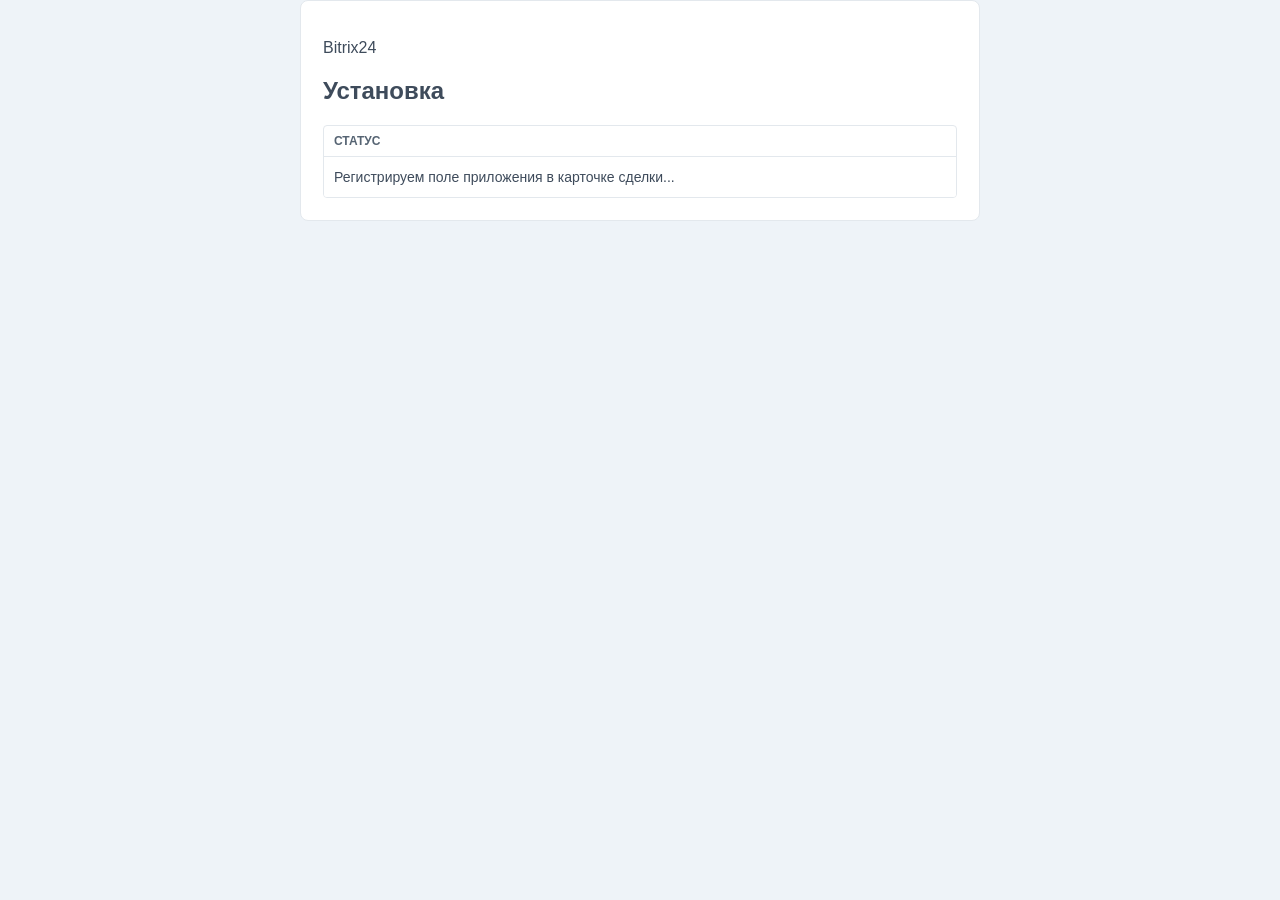
<file: install.html>
<!doctype html>
<html lang="ru">
  <head>
    <meta charset="utf-8">
    <meta name="viewport" content="width=device-width, initial-scale=1">
    <title>Установка приложения</title>
    <link rel="stylesheet" href="/styles.css">
    <script src="https://api.bitrix24.com/api/v1/"></script>
  </head>
  <body>
    <main class="app-shell">
      <section class="panel install-panel">
        <div class="panel-header">
          <div>
            <p class="eyebrow">Bitrix24</p>
            <h1>Установка</h1>
          </div>
          <span class="status" id="install-status">Подготовка</span>
        </div>

        <div class="result">
          <div class="result-header">
            <strong>Статус</strong>
          </div>
          <pre id="install-output">Регистрируем поле приложения в карточке сделки...</pre>
        </div>
      </section>
    </main>

    <script>
      const statusElement = document.querySelector("#install-status");
      const outputElement = document.querySelector("#install-output");
      const FIELD_TYPE_ID = "depfields";
      const FIELD_NAME = "DEP_WIDGET";
      const FULL_FIELD_NAME = `UF_CRM_${FIELD_NAME}`;

      function writeStatus(status, text, isError = false) {
        statusElement.textContent = status;
        statusElement.classList.toggle("error", isError);
        outputElement.textContent = text;
      }

      BX24.init(async () => {
        try {
          const handlerUrl = `${window.location.origin}/`;
          writeStatus("Шаг 1", "Регистрируем пользовательский тип поля...");

          await callBitrix("userfieldtype.add", {
            USER_TYPE_ID: FIELD_TYPE_ID,
            HANDLER: handlerUrl,
            TITLE: "Зависимые поля",
            DESCRIPTION: "Выбор адреса объекта с зависимыми полями",
            OPTIONS: { height: 260 },
          }).catch(async (error) => {
            if (!String(error.message).includes("already")) {
              throw error;
            }

            await callBitrix("userfieldtype.update", {
              USER_TYPE_ID: FIELD_TYPE_ID,
              HANDLER: handlerUrl,
              TITLE: "Зависимые поля",
              DESCRIPTION: "Выбор адреса объекта с зависимыми полями",
              OPTIONS: { height: 260 },
            });
          });

          writeStatus("Шаг 2", "Создаем поле сделки...");
          const appInfo = await callBitrix("app.info", {});
          const appId = appInfo.ID || appInfo.ID_APP || appInfo.APP_ID;

          if (!appId) {
            throw new Error("Не удалось получить ID приложения через app.info.");
          }

          const fullUserTypeId = `rest_${appId}_${FIELD_TYPE_ID}`;
          const existingFields = await callBitrix("crm.deal.userfield.list", {});
          const fieldExists = existingFields.some((field) => field.FIELD_NAME === FULL_FIELD_NAME);

          if (!fieldExists) {
            await callBitrix("crm.deal.userfield.add", {
              fields: {
                FIELD_NAME,
                USER_TYPE_ID: fullUserTypeId,
                LABEL: "Данные объекта",
                MULTIPLE: "N",
                MANDATORY: "N",
                SHOW_FILTER: "N",
                SHOW_IN_LIST: "N",
                EDIT_IN_LIST: "N",
                SORT: 5,
              },
            });
          }

          writeStatus("Шаг 3", "Добавляем поле в карточку сделки...");
          await addFieldToDealCard();

          writeStatus("Готово", "Поле «Данные объекта» добавлено в карточку сделки.");
          BX24.installFinish();
        } catch (error) {
          writeStatus("Ошибка", error.message, true);
        }
      });

      function callBitrix(method, params) {
        return new Promise((resolve, reject) => {
          BX24.callMethod(method, params, (response) => {
            if (response.error()) {
              reject(new Error(response.error()));
              return;
            }

            resolve(response.data());
          });
        });
      }

      async function addFieldToDealCard() {
        const categories = [75];

        for (const dealCategoryId of categories) {
          const config = await callBitrix("crm.deal.details.configuration.get", {
            scope: "C",
            extras: { dealCategoryId },
          });
          const data = Array.isArray(config) ? config : [];
          const sectionIndex = data.findIndex((section) => section.name === "dependent_fields_app");
          const section = {
            name: "dependent_fields_app",
            title: "Зависимые поля",
            type: "section",
            elements: [{ name: FULL_FIELD_NAME, optionFlags: 1 }],
          };

          if (sectionIndex >= 0) {
            data[sectionIndex] = section;
          } else {
            data.unshift(section);
          }

          await callBitrix("crm.deal.details.configuration.set", {
            scope: "C",
            extras: { dealCategoryId },
            data,
          });
        }
      }
    </script>
  </body>
</html>
</file>
<file: styles.css>
:root {
  --bg: #eef3f8;
  --panel: #f8fbfd;
  --text: #3e4b5b;
  --muted: #a0a9b4;
  --line: #e3e8ed;
  --field: #ffffff;
  --blue: #2067b0;
  --blue-soft: #eef7ff;
  --red: #d64545;
}

* {
  box-sizing: border-box;
}

[hidden] {
  display: none !important;
}

body {
  margin: 0;
  min-height: 0;
  background: var(--bg);
  color: var(--text);
  font-family: Arial, Helvetica, sans-serif;
}

.app-shell {
  display: flex;
  align-items: flex-start;
  justify-content: center;
  min-height: 0;
  padding: 0;
}

body.bitrix-frame {
  background: transparent;
}

body.bitrix-frame .app-shell {
  min-height: auto;
}

.panel {
  width: min(760px, 100%);
  background: var(--panel);
  border: 0;
  border-radius: 0;
  box-shadow: none;
  padding: 0 16px 12px;
}

.install-panel {
  width: min(680px, 100%);
  background: #fff;
  border: 1px solid var(--line);
  border-radius: 8px;
  padding: 22px;
}

.status {
  display: none;
}

.status.error {
  display: inline-flex;
  color: var(--red);
}

.field-grid,
.button-mode {
  display: grid;
  gap: 12px;
}

.field-grid {
  grid-template-columns: 1fr;
  padding-top: 8px;
}

.summary-list {
  display: grid;
  gap: 10px;
}

.summary-list div,
.field {
  display: grid;
  gap: 4px;
  min-width: 0;
}

.summary-list span,
.field span {
  color: var(--muted);
  font-size: 12px;
  line-height: 1.25;
}

.summary-list strong {
  color: var(--text);
  font-size: 15px;
  font-weight: 400;
  line-height: 1.35;
}

.full-row,
.full-width {
  width: 100%;
}

select,
input {
  width: 100%;
  min-height: 28px;
  border: 1px solid transparent;
  border-radius: 4px;
  background: transparent;
  color: var(--text);
  font: inherit;
  font-size: 15px;
  line-height: 1.35;
  padding: 2px 4px;
}

select {
  cursor: pointer;
  padding-right: 24px;
}

input::placeholder {
  color: #8995a3;
}

select:hover,
input:hover {
  border-color: #d8e0e8;
  background: #fff;
}

select:focus,
input:focus,
button:focus-visible {
  border-color: #7ab7ff;
  background: #fff;
  outline: none;
}

input:read-only {
  color: var(--text);
  background: transparent;
}

input:read-only:hover,
input:read-only:focus {
  border-color: transparent;
  background: transparent;
}

.lookup {
  position: relative;
}

.native-value {
  display: none;
}

.lookup-menu {
  position: absolute;
  z-index: 20;
  top: calc(100% + 4px);
  left: 0;
  right: 0;
  max-height: 300px;
  overflow: auto;
  border: 1px solid #d7dde5;
  border-radius: 4px;
  background: #fff;
  box-shadow: 0 12px 26px rgba(42, 54, 71, 0.18);
  padding: 6px 0;
}

.lookup-option {
  display: grid;
  width: 100%;
  min-height: 50px;
  border: 0;
  border-radius: 0;
  background: transparent;
  color: var(--text);
  cursor: pointer;
  font: inherit;
  gap: 4px;
  padding: 8px 12px;
  text-align: left;
}

.lookup-option:hover,
.lookup-option:focus-visible {
  background: var(--blue-soft);
  outline: none;
}

.lookup-option strong {
  overflow: hidden;
  color: #33465a;
  font-size: 14px;
  font-weight: 400;
  text-overflow: ellipsis;
  white-space: nowrap;
}

.lookup-option span,
.lookup-empty {
  color: var(--muted);
  font-size: 12px;
}

.lookup-empty {
  padding: 12px;
}

.actions {
  display: flex;
  align-items: center;
  justify-content: flex-end;
  gap: 10px;
  border-top: 1px solid var(--line);
  margin-top: 2px;
  padding-top: 12px;
}

.button {
  min-height: 32px;
  border: 1px solid transparent;
  border-radius: 4px;
  padding: 0 14px;
  font: inherit;
  font-size: 13px;
  cursor: pointer;
}

.button.primary {
  background: #2fc6f6;
  color: #fff;
}

.button.primary:hover {
  background: #18b9ee;
}

.button.secondary {
  background: transparent;
  color: #6f7c89;
}

.button.secondary:hover {
  background: #eef3f7;
}

.result {
  margin-top: 12px;
  border: 1px solid var(--line);
  border-radius: 4px;
  overflow: hidden;
  background: #fff;
}

.result-header {
  display: flex;
  align-items: center;
  justify-content: space-between;
  gap: 12px;
  border-bottom: 1px solid var(--line);
  padding: 8px 10px;
}

.result-header strong {
  color: #566473;
  font-size: 12px;
  text-transform: uppercase;
}

.link-button {
  border: 0;
  background: transparent;
  color: var(--blue);
  cursor: pointer;
  font: inherit;
  font-size: 13px;
  padding: 0;
}

pre {
  margin: 0;
  max-height: 180px;
  overflow: auto;
  background: #fff;
  color: var(--text);
  padding: 10px;
  font-family: Arial, Helvetica, sans-serif;
  font-size: 14px;
  line-height: 1.45;
  white-space: pre-wrap;
}

@media (max-width: 720px) {
  .panel {
    padding: 0 12px 12px;
  }

  .actions {
    align-items: stretch;
    flex-direction: column;
  }
}
</file>
